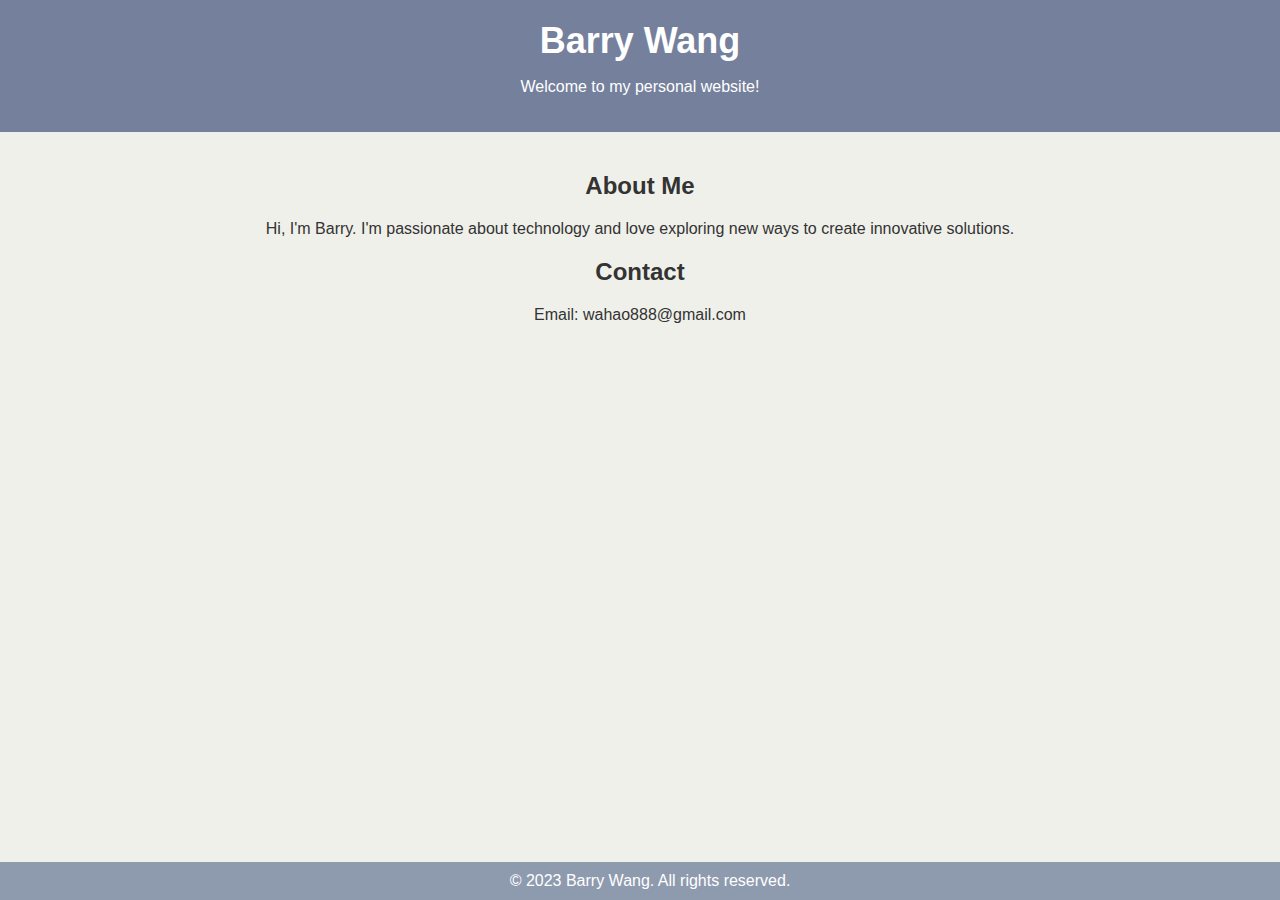
<file: index.html>
<!DOCTYPE html>
<html lang="en">
<head>
    <meta charset="UTF-8">
    <meta name="viewport" content="width=device-width, initial-scale=1.0">
    <title>Your Name - Personal Website</title>
    <style>
        body {
            font-family: Arial, sans-serif;
            margin: 0;
            padding: 0;
            background-color: #EFF0EA;
            color: #333;
        }

        header {
            background-color: #75809C;
            color: #fff;
            padding: 20px;
            text-align: center;
        }

        h1 {
            margin: 0;
            font-size: 36px;
        }

        main {
            padding: 20px;
            text-align: center;
        }

        footer {
            background-color: #8E9BAE;
            color: #fff;
            padding: 10px;
            text-align: center;
            position: absolute;
            bottom: 0;
            width: 100%;
        }
    </style>
</head>
<body>
    <header>
        <h1>Barry Wang</h1>
        <p>Welcome to my personal website!</p>
    </header>

    <main>
        <h2>About Me</h2>
        <p>Hi, I'm Barry. I'm passionate about technology and love exploring new ways to create innovative solutions.</p>

        <h2>Contact</h2>
        <p>Email: wahao888@gmail.com</p>
        
    </main>

    <footer>
        &copy; 2023 Barry Wang. All rights reserved.
    </footer>
</body>
</html>
</file>
